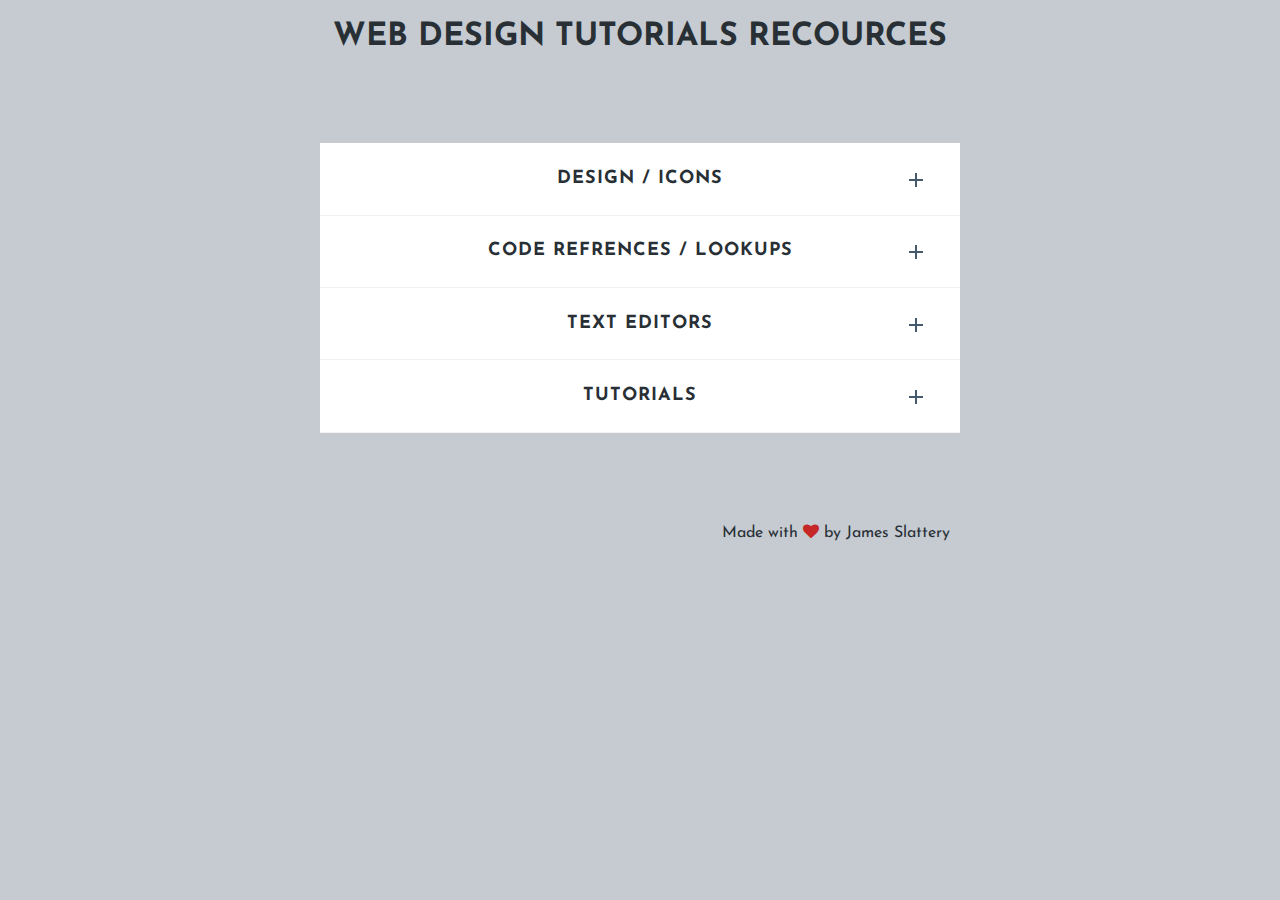
<file: recources/index.html>
<!DOCTYPE html>
<html >
  <head>
    <meta charset="UTF-8">
    <meta name="google" value="notranslate">
    

    <title>Code Recources</title>
    <link type="text/css" href="sytle.css" rel="stylesheet" />
    <link rel="stylesheet" href="https://maxcdn.bootstrapcdn.com/font-awesome/4.5.0/css/font-awesome.min.css">


  </head>

  <body>
<center><h1>WEB DESIGN TUTORIALS RECOURCES</h1></center>
    <div class="container">
  <ul class="acc">
    <li>
      <button class="acc_ctrl"><h2>Design / Icons</h2></button>
      <div class="acc_panel"><br/>
        <ul>
          <li><a href="http://fortawesome.github.io/Font-Awesome/icons/"><strong>FONT AWESOME</strong></a> - This is a open source great icon database, easy to 'install' and works extreamly well!</li><br/>
          
            <li><a href="https://design.google.com/icons/"><strong>GOOGLE ICON ARCHIVE</strong></a> - Just about what you would expect out of google, only the best.</li><br/>
           
            <li><a href="https://design.google.com/icons/"><strong>GOOGLE COLOR DATABASE</strong></a> -  Love this color array for creating themed websites.</li><br/>
            
            <li><a href="http://s.codepen.io/drus/debug/MwEZVe"><strong>CSS GRID THEORY</strong></a> -  Great for CSS Responsive Desgin</li><br/>
            <li><a href="http://getbootstrap.com/components/"><strong>BOOTSTRAP COMPONENTS</strong></a> -  Best recource for everything bootstrap.</li><br/>
            <li><a href="https://getbootstrap.com/examples/grid/"><strong>BOOTSTRAP COL EXAMPLES</strong></a> -  Best recource for everything bootstrap.</li><br/>
            <br/>
        </ul>
      </div>
    </li>
    <li>
      <button class="acc_ctrl"><h2>Code Refrences / Lookups</h2></button>
      <div class="acc_panel">
          <ul><br/>
        <li><a href="http://www.w3schools.com/default.asp"><strong>W3Schools</strong></a> -  Great recource for HTML, CSS, JS, JQuery, PHP, ect.</li><br/>
        <li><a href="http://www.htmlgoodies.com/"><strong>HTMLGoodies</strong></a> -  Meh, some tutorials.</li><br/>
        <li><a href="https://www.google.com/"><strong>Google, then ask.</i></strong></a> -  Look up your question, then ask web team!</li><br/>
        <li><a href="http://getbootstrap.com/"><strong>Bootstrap</i></strong></a> -  Lovely open source code to start your site off on the right note.</li>
              
              
          <br/></ul>
      </div>
    </li>
    <li>
      <button class="acc_ctrl"><h2>Text Editors</h2></button>
      <div class="acc_panel">
          <br/>
          <ul>
        <li><a href="https://notepad-plus-plus.org/"><strong>Notepad ++ &nbsp; <i class="fa fa-windows"></i></strong></a> -  Windows only, but will open just about anything.</li><br/>
        <li><a href="http://brackets.io/"><strong>Brackets &nbsp; <i class="fa fa-windows"></i>&nbsp;<i class="fa fa-apple"></i></strong></a> -  My personal favorite, great for web development and has a clean, moder look with advanced features. Cross platform and free.</li><br/>
        <li><a href="http://www.adobe.com/products/dreamweaver.html"><strong>Dreamweaver&nbsp; <i class="fa fa-windows"></i>&nbsp;<i class="fa fa-apple"></i></strong></a> - Adobe application, it has a brackets feel to it but is more orientated to a new web developer.</li><br/>
          </ul>
      </div>
    </li>
    <li>
      <button class="acc_ctrl"><h2>Tutorials</h2></button>
      <div class="acc_panel">
          <ul><br/>
        <li><a href="https://gist.github.com/James3lattery/6515cdc60ac7653efc0a"><strong>Google Maps / Forum Embed</strong></a> -  Tutorial on embedding a google map or forum.</li><br/>
        <li><a href="http://codepen.io/James3lattery/full/JGWZMP/"><strong>Currency Exchange Rate Widget</strong></a> -  Good for the tourism country project.</li><br/>
        <li><a href="http://s.codepen.io/James3lattery/debug/XdpXxm"><strong>Background Fixed / Scroll</i></strong></a> -  Look up your question, then ask web team!</li><br/>
        <li><a href="https://gist.github.com/Phroa/0b9e67c033e23b37cacc"><strong>Read More JS Effect</i></strong></a> -  Add a read more button to your long paragraph.</li>
              
              
          <br/></ul>
      </div>
    </li>
  </ul>
<span style="float: right; margin-right: 10px;">Made with <i style="color: #C62828" class="fa fa-heart"></i> by James Slattery</span>
</div>

<script src="https://ajax.googleapis.com/ajax/libs/jquery/2.2.0/jquery.min.js"></script>
    
    
        <script>
      $(function() {
  $('.acc_ctrl').on('click', function(e) {
    e.preventDefault();
    if ($(this).hasClass('active')) {
      $(this).removeClass('active');
      $(this).next()
      .stop()
      .slideUp(300);
    } else {
      $(this).addClass('active');
      $(this).next()
      .stop()
      .slideDown(300);
    }
  });
});
      //@ sourceURL=pen.js
    </script>

  </body>
</html>
</file>
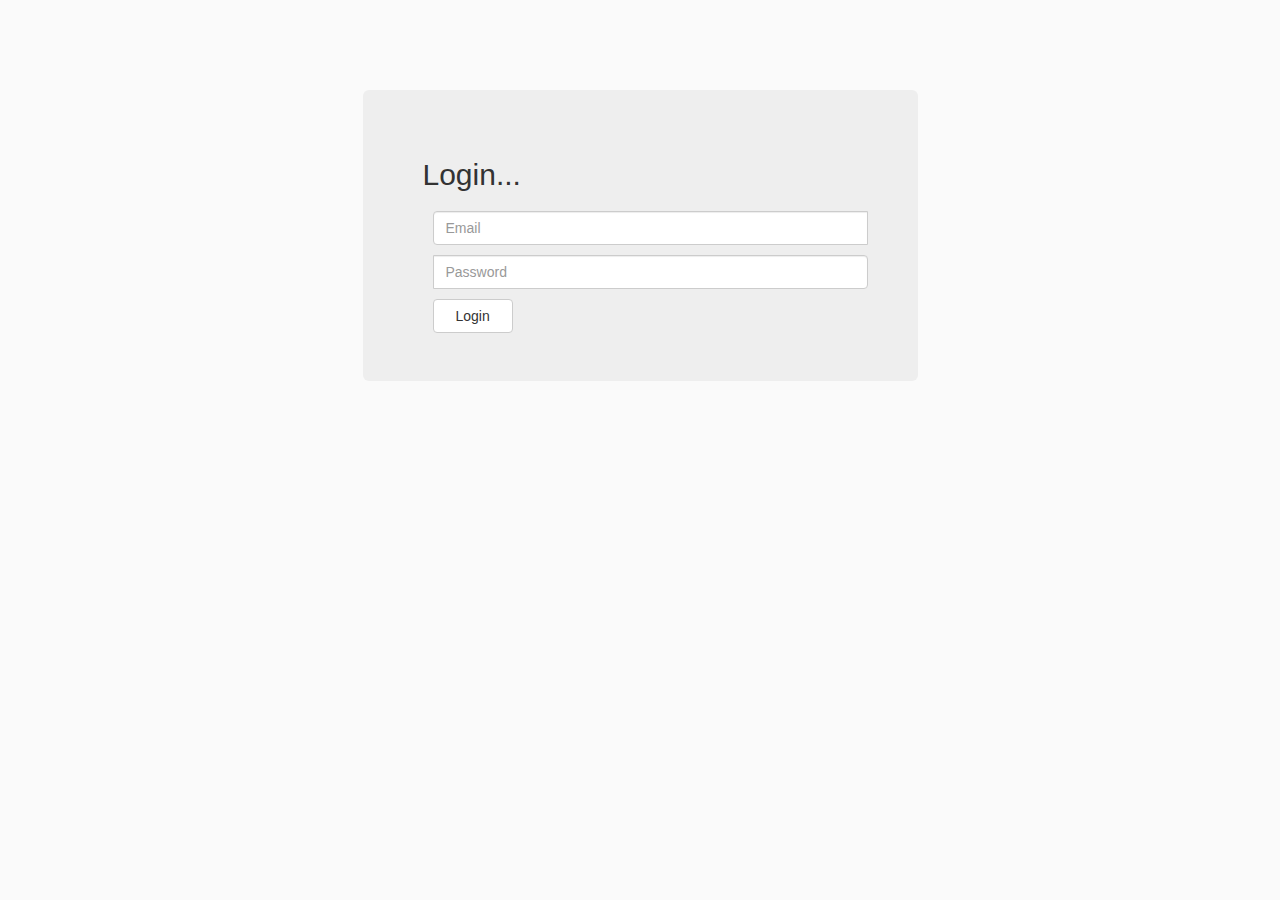
<file: reg/login.html>
<!DOCTYPE html>
<html lang="en">
<head>
<meta charset="utf-8">
<meta http-equiv="X-UA-Compatible" content="IE=edge">
<meta name="viewport" content="width=device-width, initial-scale=1">
<title>Register</title>

<!-- Bootstrap -->
<link href="css/bootstrap.css" rel="stylesheet">
<link href="css/style.css" rel="stylesheet">

<!-- HTML5 shim and Respond.js for IE8 support of HTML5 elements and media queries -->
<!-- WARNING: Respond.js doesn't work if you view the page via file:// -->
<!--[if lt IE 9]>
      <script src="https://oss.maxcdn.com/html5shiv/3.7.2/html5shiv.min.js"></script>
      <script src="https://oss.maxcdn.com/respond/1.4.2/respond.min.js"></script>
    <![endif]-->
</head>
<body>

<div class="container" style="margin-top:10vh;">
  <div class="row">
	  <div class="col-lg-3"></div>
	  <div class="col-lg-6">
        <div class="jumbotron">
	    <h2>Login...</h2>
    <div class="input-group">
    <input type="email" class="form-control" placeholder="Email" aria-describedby="basic-addon2">
    <input type="password" class="form-control" placeholder="Password" aria-describedby="basic-addon2">
  </div>
  <div class="input-group">
    <button type="submit" class="btn btn-default dropdown-toggle" data-toggle="dropdown" aria-haspopup="true" aria-expanded="false">Login</button>
  </div>
  </div>
      </div>
	  <div class="col-lg-3"></div>
  </div>
</div>
<!-- jQuery (necessary for Bootstrap's JavaScript plugins) -->
<script src="js/jquery-1.11.3.min.js"></script>

<!-- Include all compiled plugins (below), or include individual files as needed -->
<script src="js/bootstrap.js"></script>
</body>
</html>
</file>
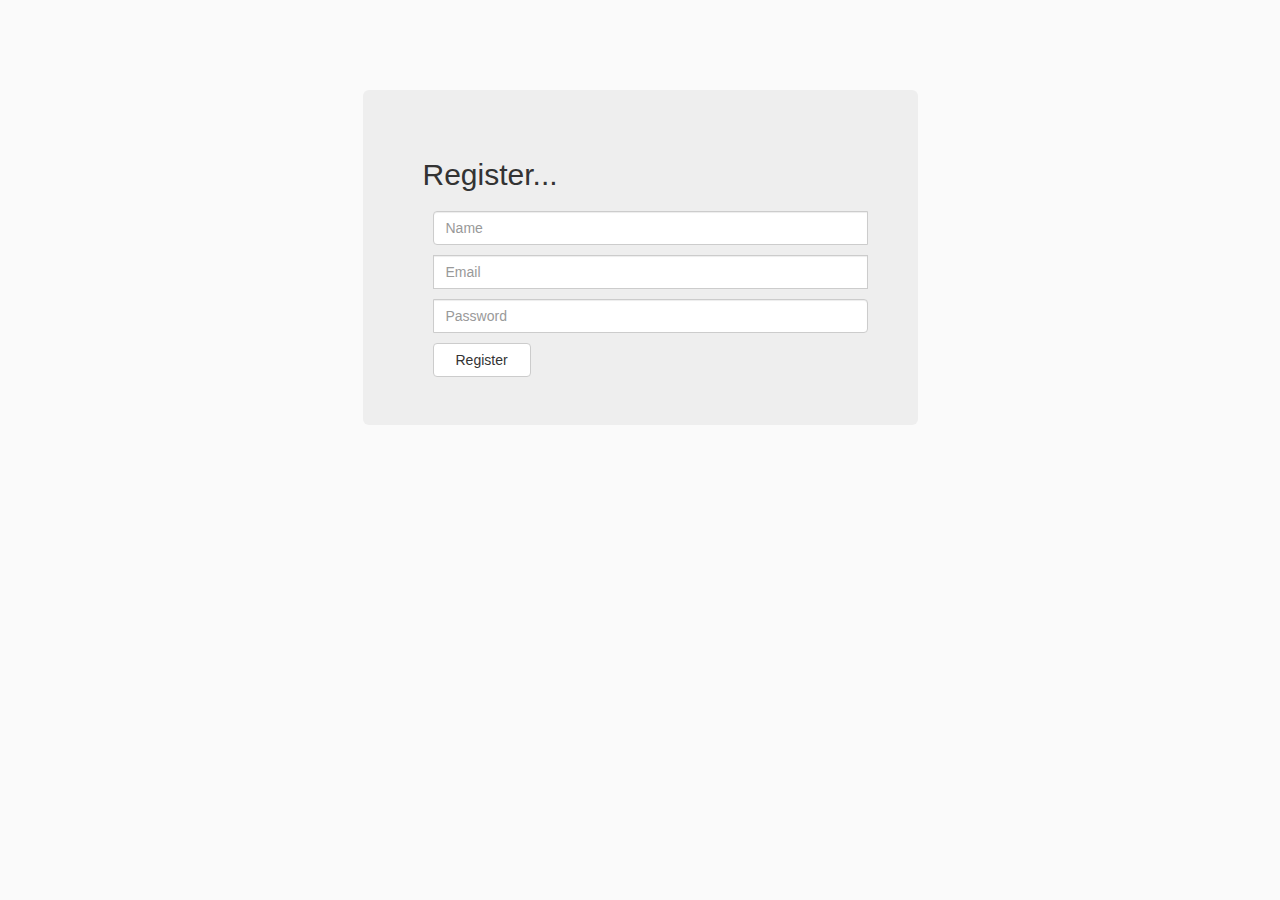
<file: reg/register.html>
<!DOCTYPE html>
<html lang="en">
<head>
<meta charset="utf-8">
<meta http-equiv="X-UA-Compatible" content="IE=edge">
<meta name="viewport" content="width=device-width, initial-scale=1">
<title>Register</title>

<!-- Bootstrap -->
<link href="css/bootstrap.css" rel="stylesheet">
<link href="css/style.css" rel="stylesheet">

<!-- HTML5 shim and Respond.js for IE8 support of HTML5 elements and media queries -->
<!-- WARNING: Respond.js doesn't work if you view the page via file:// -->
<!--[if lt IE 9]>
      <script src="https://oss.maxcdn.com/html5shiv/3.7.2/html5shiv.min.js"></script>
      <script src="https://oss.maxcdn.com/respond/1.4.2/respond.min.js"></script>
    <![endif]-->
</head>
<body>

<div class="container" style="margin-top:10vh;">
  <div class="row">
	  <div class="col-lg-3"></div>
	  <div class="col-lg-6">
        <div class="jumbotron">
	    <h2>Register...</h2>
    <div class="input-group">
    <input type="text" class="form-control" placeholder="Name" aria-describedby="basic-addon2">
    <input type="email" class="form-control" placeholder="Email" aria-describedby="basic-addon2">
    <input type="password" class="form-control" placeholder="Password" aria-describedby="basic-addon2">
  </div>
  <div class="input-group">
    <button type="submit" class="btn btn-default dropdown-toggle" data-toggle="dropdown" aria-haspopup="true" aria-expanded="false">Register</button>
  </div>
  </div>
      </div>
	  <div class="col-lg-3"></div>
  </div>
</div>
<!-- jQuery (necessary for Bootstrap's JavaScript plugins) -->
<script src="js/jquery-1.11.3.min.js"></script>

<!-- Include all compiled plugins (below), or include individual files as needed -->
<script src="js/bootstrap.js"></script>
</body>
</html>
</file>
<file: recources/sytle.css>
@import url(https://fonts.googleapis.com/css?family=Josefin+Sans:700);

html, body {
  background: #C5CBD1;

  margin: 0;
  padding: 0;
    color: #282F35;
  font-family: 'Josefin Sans', Arial, sans-serif;
  width: 100%;
}

.acc ul li {
    list-style: square;
    font-family: 'Malgun Gothic', Arial, sans-serif;
}
.acc ul li a {
    text-decoration: none;
    color: #666;
    
}
h1 {
  color: #282F35;
  font-family: 'Josefin Sans', Arial, sans-serif;
 

}

h2 {
  color: #282F35;
  font-family: 'Josefin Sans', Arial, sans-serif;
  font-size: 18px;
  letter-spacing: 1px;
  margin: 0;
  text-transform: uppercase;
}

p {
  color: #666666;
  font-family: 'Malgun Gothic', Arial, sans-serif;
  font-size: 14px;
  line-height: 1.5;
  margin: 20px;
}

.container {
  max-width: 640px;
  margin: 0 auto;
}

.acc {
  margin: 90px 0;
  overflow: hidden;
  padding: 0;
}

.acc li {
  list-style-type: none;
  padding: 0;
}

.acc_ctrl {
  background: #FFFFFF;
  border: none;
  border-bottom: solid 1px #F2F2F2;
  cursor: pointer;
  display: block;
  outline: none;
  padding: 2em;
  position: relative;
  text-align: center;
  width: 100%;
}

.acc_ctrl:before {
  background: #44596B;
  content: '';
  height: 2px;
  margin-right: 37px;
  position: absolute;
  right: 0;
  top: 50%;
  -webkit-transform: rotate(90deg);
  -moz-transform: rotate(90deg);
  -ms-transform: rotate(90deg);
  -o-transform: rotate(90deg);
  transform: rotate(90deg);
  -webkit-transition: all 0.2s ease-in-out;
  -moz-transition: all 0.2s ease-in-out;
  -ms-transition: all 0.2s ease-in-out;
  -o-transition: all 0.2s ease-in-out;
  transition: all 0.2s ease-in-out;
  width: 14px;
}

.acc_ctrl:after {
  background: #44596B;
  content: '';
  height: 2px;
  margin-right: 37px;
  position: absolute;
  right: 0;
  top: 50%;
  width: 14px;
}

.acc_ctrl.active:before {
  -webkit-transform: rotate(0deg);
  -moz-transform: rotate(0deg);
  -ms-transform: rotate(0deg);
  -o-transform: rotate(0deg);
  transform: rotate(0deg);
}

.acc_ctrl.active h2, .acc_ctrl:focus h2 {
  position: relative;
}

.acc_panel {
  background: #F2F2F2;
  display: none;
  overflow: hidden;
}
</file>
<file: reg/css/style.css>
input, button {
  margin: 10px;
}
button {
	width: 100% !important;
}
body {
	background: #fafafa;
}
</file>
